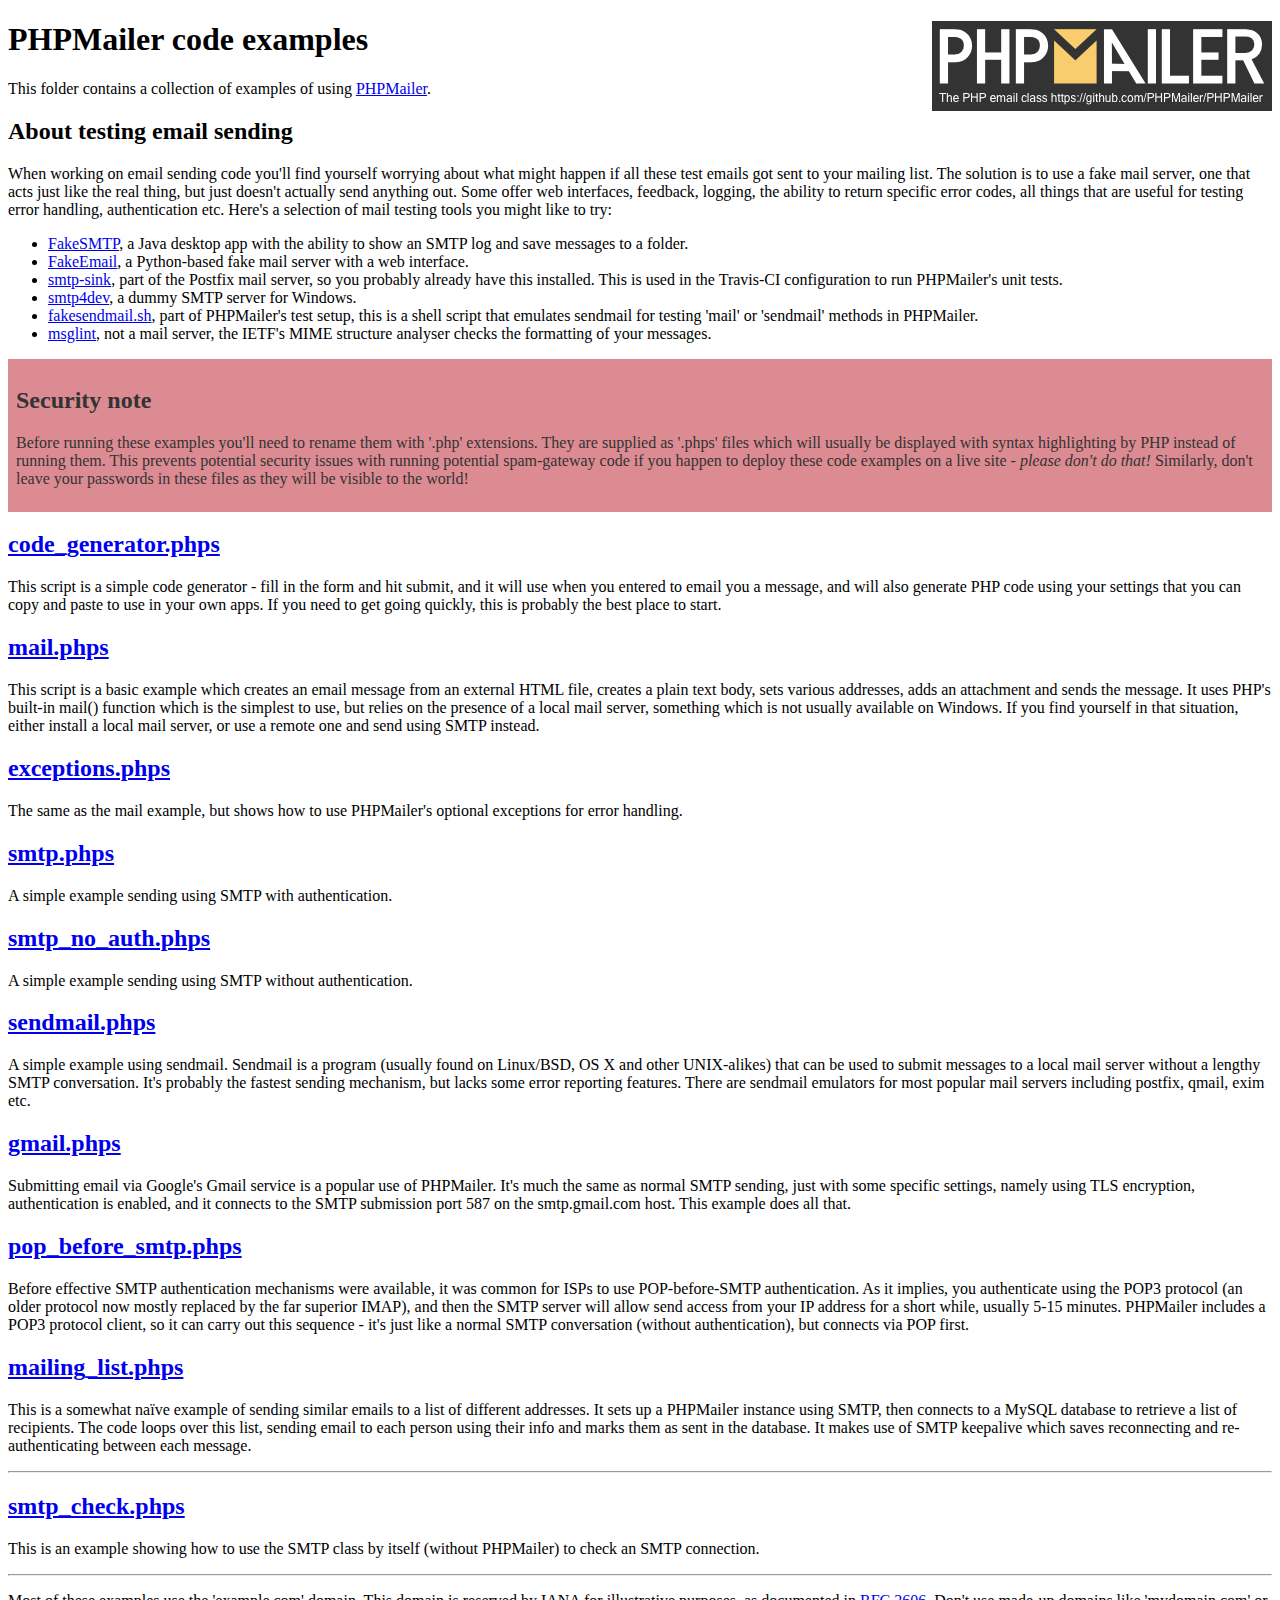
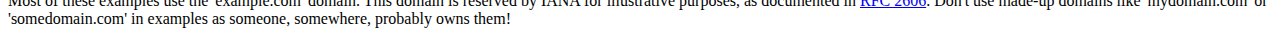
<file: yoprogramo/yoprogramo/include/php-mailer/examples/index.html>
<!DOCTYPE html>
<html>
<head>
	<meta charset="UTF-8">
	<title>PHPMailer Examples</title>
</head>
<body>
<h1>PHPMailer code examples<a href="https://github.com/PHPMailer/PHPMailer"><img src="images/phpmailer.png" style="float:right; border:0;" alt="PHPMailer logo"></a></h1>
<p>This folder contains a collection of examples of using <a href="https://github.com/PHPMailer/PHPMailer">PHPMailer</a>.</p>
<h2>About testing email sending</h2>
<p>When working on email sending code you'll find yourself worrying about what might happen if all these test emails got sent to your mailing list. The solution is to use a fake mail server, one that acts just like the real thing, but just doesn't actually send anything out. Some offer web interfaces, feedback, logging, the ability to return specific error codes, all things that are useful for testing error handling, authentication etc. Here's a selection of mail testing tools you might like to try:</p>
<ul>
  <li><a href="https://github.com/Nilhcem/FakeSMTP">FakeSMTP</a>, a Java desktop app with the ability to show an SMTP log and save messages to a folder. </li>
  <li><a href="https://github.com/isotoma/FakeEmail">FakeEmail</a>, a Python-based fake mail server with a web interface.</li>
  <li><a href="http://www.postfix.org/smtp-sink.1.html">smtp-sink</a>, part of the Postfix mail server, so you probably already have this installed. This is used in the Travis-CI configuration to run PHPMailer's unit tests.</li>
  <li><a href="http://smtp4dev.codeplex.com">smtp4dev</a>, a dummy SMTP server for Windows.</li>
  <li><a href="https://github.com/PHPMailer/PHPMailer/blob/master/test/fakesendmail.sh">fakesendmail.sh</a>, part of PHPMailer's test setup, this is a shell script that emulates sendmail for testing 'mail' or 'sendmail' methods in PHPMailer.</li>
  <li><a href="http://tools.ietf.org/tools/msglint/">msglint</a>, not a mail server, the IETF's MIME structure analyser checks the formatting of your messages.</li>
</ul>
<div style="padding: 8px; color: #333333; background-color: #dc8b92">
<h2>Security note</h2>
<p>Before running these examples you'll need to rename them with '.php' extensions. They are supplied as '.phps' files which will usually be displayed with syntax highlighting by PHP instead of running them. This prevents potential security issues with running potential spam-gateway code if you happen to deploy these code examples on a live site - <em>please don't do that!</em> Similarly, don't leave your passwords in these files as they will be visible to the world!</p>
</div>
<h2><a href="code_generator.phps">code_generator.phps</a></h2>
<p>This script is a simple code generator - fill in the form and hit submit, and it will use when you entered to email you a message, and will also generate PHP code using your settings that you can copy and paste to use in your own apps. If you need to get going quickly, this is probably the best place to start.</p>
<h2><a href="mail.phps">mail.phps</a></h2>
<p>This script is a basic example which creates an email message from an external HTML file, creates a plain text body, sets various addresses, adds an attachment and sends the message. It uses PHP's built-in mail() function which is the simplest to use, but relies on the presence of a local mail server, something which is not usually available on Windows. If you find yourself in that situation, either install a local mail server, or use a remote one and send using SMTP instead.</p>
<h2><a href="exceptions.phps">exceptions.phps</a></h2>
<p>The same as the mail example, but shows how to use PHPMailer's optional exceptions for error handling.</p>
<h2><a href="smtp.phps">smtp.phps</a></h2>
<p>A simple example sending using SMTP with authentication.</p>
<h2><a href="smtp_no_auth.phps">smtp_no_auth.phps</a></h2>
<p>A simple example sending using SMTP without authentication.</p>
<h2><a href="sendmail.phps">sendmail.phps</a></h2>
<p>A simple example using sendmail. Sendmail is a program (usually found on Linux/BSD, OS X and other UNIX-alikes) that can be used to submit messages to a local mail server without a lengthy SMTP conversation. It's probably the fastest sending mechanism, but lacks some error reporting features. There are sendmail emulators for most popular mail servers including postfix, qmail, exim etc.</p>
<h2><a href="gmail.phps">gmail.phps</a></h2>
<p>Submitting email via Google's Gmail service is a popular use of PHPMailer. It's much the same as normal SMTP sending, just with some specific settings, namely using TLS encryption, authentication is enabled, and it connects to the SMTP submission port 587 on the smtp.gmail.com host. This example does all that.</p>
<h2><a href="pop_before_smtp.phps">pop_before_smtp.phps</a></h2>
<p>Before effective SMTP authentication mechanisms were available, it was common for ISPs to use POP-before-SMTP authentication. As it implies, you authenticate using the POP3 protocol (an older protocol now mostly replaced by the far superior IMAP), and then the SMTP server will allow send access from your IP address for a short while, usually 5-15 minutes. PHPMailer includes a POP3 protocol client, so it can carry out this sequence - it's just like a normal SMTP conversation (without authentication), but connects via POP first.</p>
<h2><a href="mailing_list.phps">mailing_list.phps</a></h2>
<p>This is a somewhat naïve example of sending similar emails to a list of different addresses. It sets up a PHPMailer instance using SMTP, then connects to a MySQL database to retrieve a list of recipients. The code loops over this list, sending email to each person using their info and marks them as sent in the database. It makes use of SMTP keepalive which saves reconnecting and re-authenticating between each message.</p>
<hr>
<h2><a href="smtp_check.phps">smtp_check.phps</a></h2>
<p>This is an example showing how to use the SMTP class by itself (without PHPMailer) to check an SMTP connection.</p>
<hr>
<p>Most of these examples use the 'example.com' domain. This domain is reserved by IANA for illustrative purposes, as documented in <a href="http://tools.ietf.org/html/rfc2606">RFC 2606</a>. Don't use made-up domains like 'mydomain.com' or 'somedomain.com' in examples as someone, somewhere, probably owns them!</p>
</body>
</html>
</file>
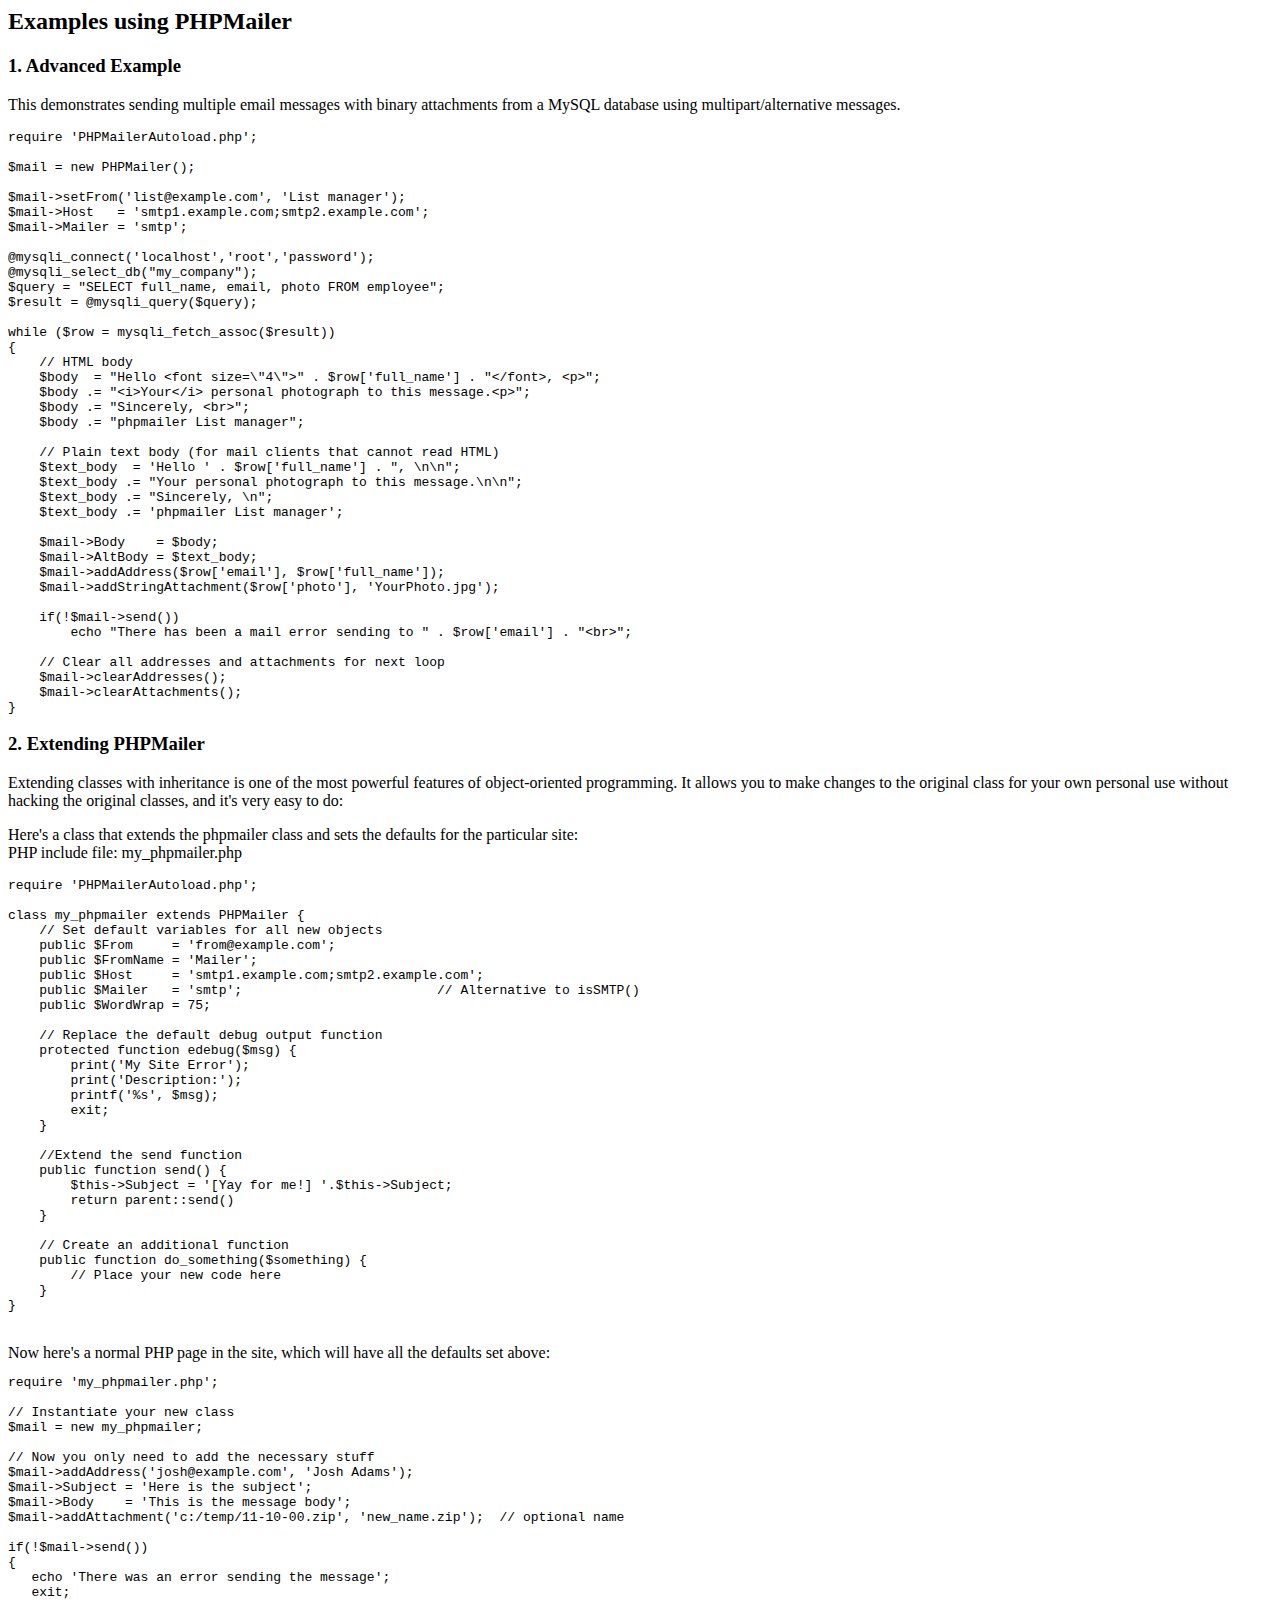
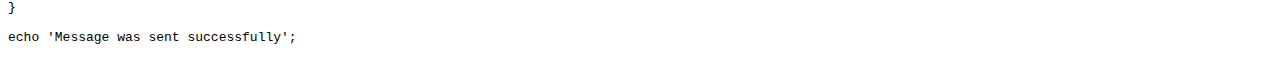
<file: yoprogramo/yoprogramo/include/php-mailer/docs/extending.html>
<html>
<head>
<title>Examples using phpmailer</title>
</head>

<body>

<h2>Examples using PHPMailer</h2>

<h3>1. Advanced Example</h3>
<p>

This demonstrates sending multiple email messages with binary attachments
from a MySQL database using multipart/alternative messages.<p>

<pre>
require 'PHPMailerAutoload.php';

$mail = new PHPMailer();

$mail->setFrom('list@example.com', 'List manager');
$mail->Host   = 'smtp1.example.com;smtp2.example.com';
$mail->Mailer = 'smtp';

@mysqli_connect('localhost','root','password');
@mysqli_select_db("my_company");
$query = "SELECT full_name, email, photo FROM employee";
$result = @mysqli_query($query);

while ($row = mysqli_fetch_assoc($result))
{
    // HTML body
    $body  = "Hello &lt;font size=\"4\"&gt;" . $row['full_name'] . "&lt;/font&gt;, &lt;p&gt;";
    $body .= "&lt;i&gt;Your&lt;/i&gt; personal photograph to this message.&lt;p&gt;";
    $body .= "Sincerely, &lt;br&gt;";
    $body .= "phpmailer List manager";

    // Plain text body (for mail clients that cannot read HTML)
    $text_body  = 'Hello ' . $row['full_name'] . ", \n\n";
    $text_body .= "Your personal photograph to this message.\n\n";
    $text_body .= "Sincerely, \n";
    $text_body .= 'phpmailer List manager';

    $mail->Body    = $body;
    $mail->AltBody = $text_body;
    $mail->addAddress($row['email'], $row['full_name']);
    $mail->addStringAttachment($row['photo'], 'YourPhoto.jpg');

    if(!$mail->send())
        echo "There has been a mail error sending to " . $row['email'] . "&lt;br&gt;";

    // Clear all addresses and attachments for next loop
    $mail->clearAddresses();
    $mail->clearAttachments();
}
</pre>
<p>

<h3>2. Extending PHPMailer</h3>
<p>

Extending classes with inheritance is one of the most
powerful features of object-oriented programming. It allows you to make changes to the
original class for your own personal use without hacking the original
classes, and it's very easy to do:

<p>
Here's a class that extends the phpmailer class and sets the defaults
for the particular site:<br>
PHP include file: my_phpmailer.php
<p>

<pre>
require 'PHPMailerAutoload.php';

class my_phpmailer extends PHPMailer {
    // Set default variables for all new objects
    public $From     = 'from@example.com';
    public $FromName = 'Mailer';
    public $Host     = 'smtp1.example.com;smtp2.example.com';
    public $Mailer   = 'smtp';                         // Alternative to isSMTP()
    public $WordWrap = 75;

    // Replace the default debug output function
    protected function edebug($msg) {
        print('My Site Error');
        print('Description:');
        printf('%s', $msg);
        exit;
    }

    //Extend the send function
    public function send() {
        $this->Subject = '[Yay for me!] '.$this->Subject;
        return parent::send()
    }

    // Create an additional function
    public function do_something($something) {
        // Place your new code here
    }
}
</pre>
<br>
Now here's a normal PHP page in the site, which will have all the defaults set above:<br>

<pre>
require 'my_phpmailer.php';

// Instantiate your new class
$mail = new my_phpmailer;

// Now you only need to add the necessary stuff
$mail->addAddress('josh@example.com', 'Josh Adams');
$mail->Subject = 'Here is the subject';
$mail->Body    = 'This is the message body';
$mail->addAttachment('c:/temp/11-10-00.zip', 'new_name.zip');  // optional name

if(!$mail->send())
{
   echo 'There was an error sending the message';
   exit;
}

echo 'Message was sent successfully';
</pre>
</body>
</html>
</file>
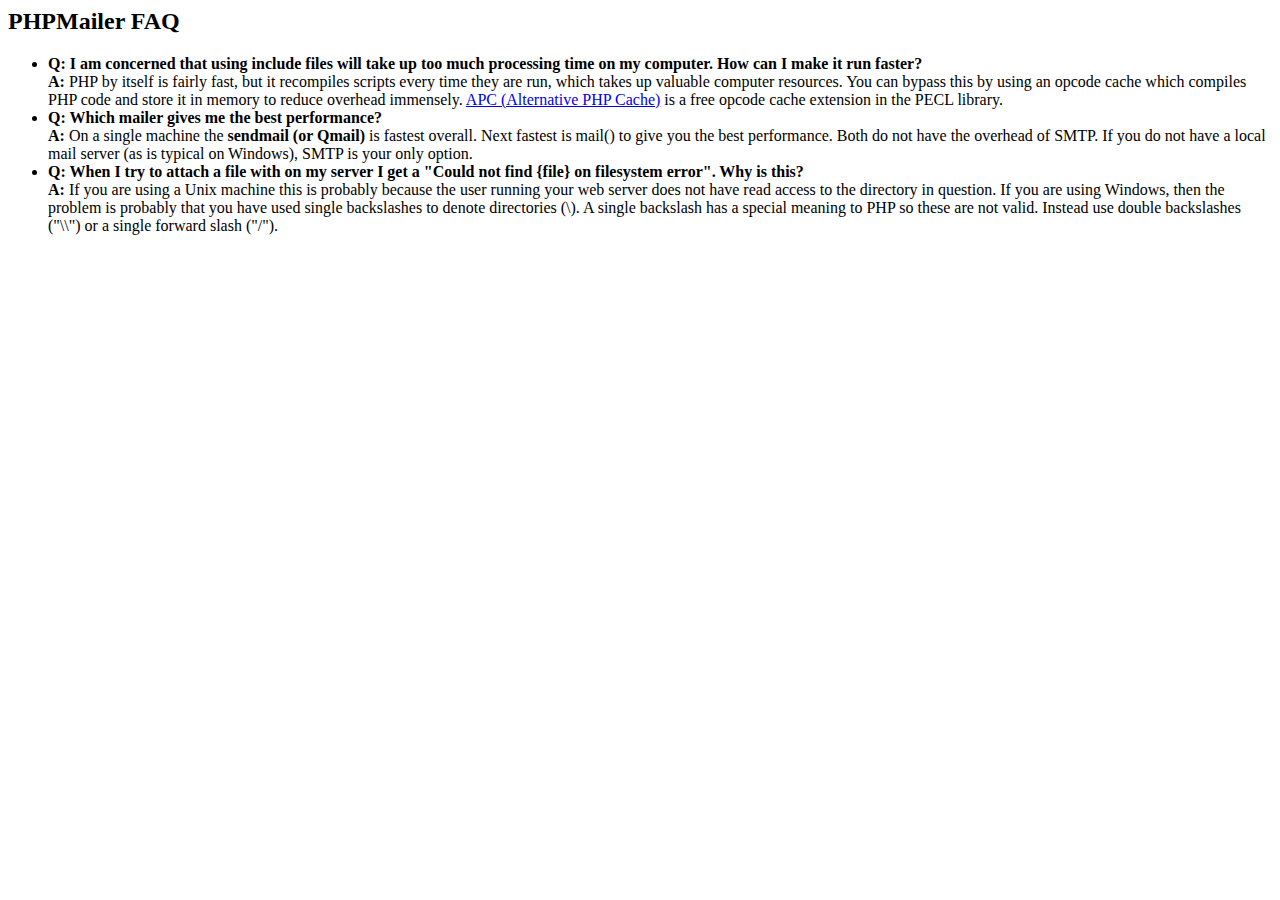
<file: yoprogramo/yoprogramo/include/php-mailer/docs/faq.html>
<html>
<head>
<title>PHPMailer FAQ</title>
</head>
<body>
<h2>PHPMailer FAQ</h2>
<ul>
    <li><strong>Q: I am concerned that using include files will take up too much
    processing time on my computer. How can I make it run faster?</strong><br>
    <strong>A:</strong> PHP by itself is fairly fast, but it recompiles scripts every time they are run, which takes up valuable
    computer resources. You can bypass this by using an opcode cache which compiles
    PHP code and store it in memory to reduce overhead immensely. <a href="http://www.php.net/apc/">APC
    (Alternative PHP Cache)</a> is a free opcode cache extension in the PECL library.</li>
    <li><strong>Q: Which mailer gives me the best performance?</strong><br>
    <strong>A:</strong> On a single machine the <strong>sendmail (or Qmail)</strong> is fastest overall.
    Next fastest is mail() to give you the best performance. Both do not have the overhead of SMTP.
    If you do not have a local mail server (as is typical on Windows), SMTP is your only option.</li>
    <li><strong>Q: When I try to attach a file with on my server I get a
    "Could not find {file} on filesystem error". Why is this?</strong><br>
    <strong>A:</strong> If you are using a Unix machine this is probably because the user
    running your web server does not have read access to the directory in question. If you are using Windows,
    then the problem is probably that you have used single backslashes to denote directories (\).
    A single backslash has a special meaning to PHP so these are not
    valid. Instead use double backslashes ("\\") or a single forward
    slash ("/").</li>
</ul>
</body>
</html>
</file>
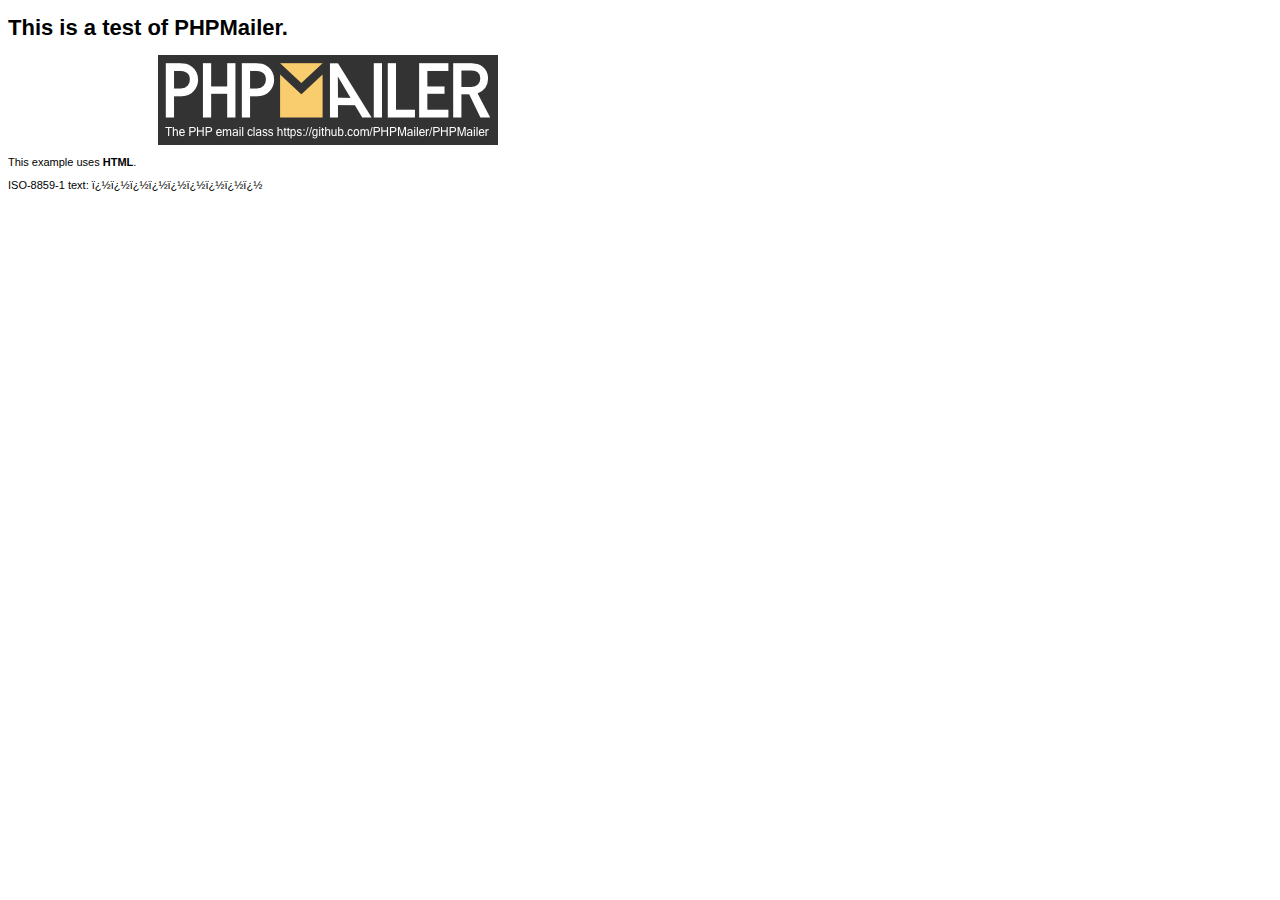
<file: yoprogramo/yoprogramo/include/php-mailer/examples/contents.html>
<!DOCTYPE HTML PUBLIC "-//W3C//DTD HTML 4.01 Transitional//EN" "http://www.w3.org/TR/html4/loose.dtd">
<html>
<head>
  <meta http-equiv="Content-Type" content="text/html; charset=iso-8859-1">
  <title>PHPMailer Test</title>
</head>
<body>
<div style="width: 640px; font-family: Arial, Helvetica, sans-serif; font-size: 11px;">
  <h1>This is a test of PHPMailer.</h1>
  <div align="center">
    <a href="https://github.com/PHPMailer/PHPMailer/"><img src="images/phpmailer.png" height="90" width="340" alt="PHPMailer rocks"></a>
  </div>
  <p>This example uses <strong>HTML</strong>.</p>
  <p>ISO-8859-1 text: ���������</p>
</div>
</body>
</html>
</file>
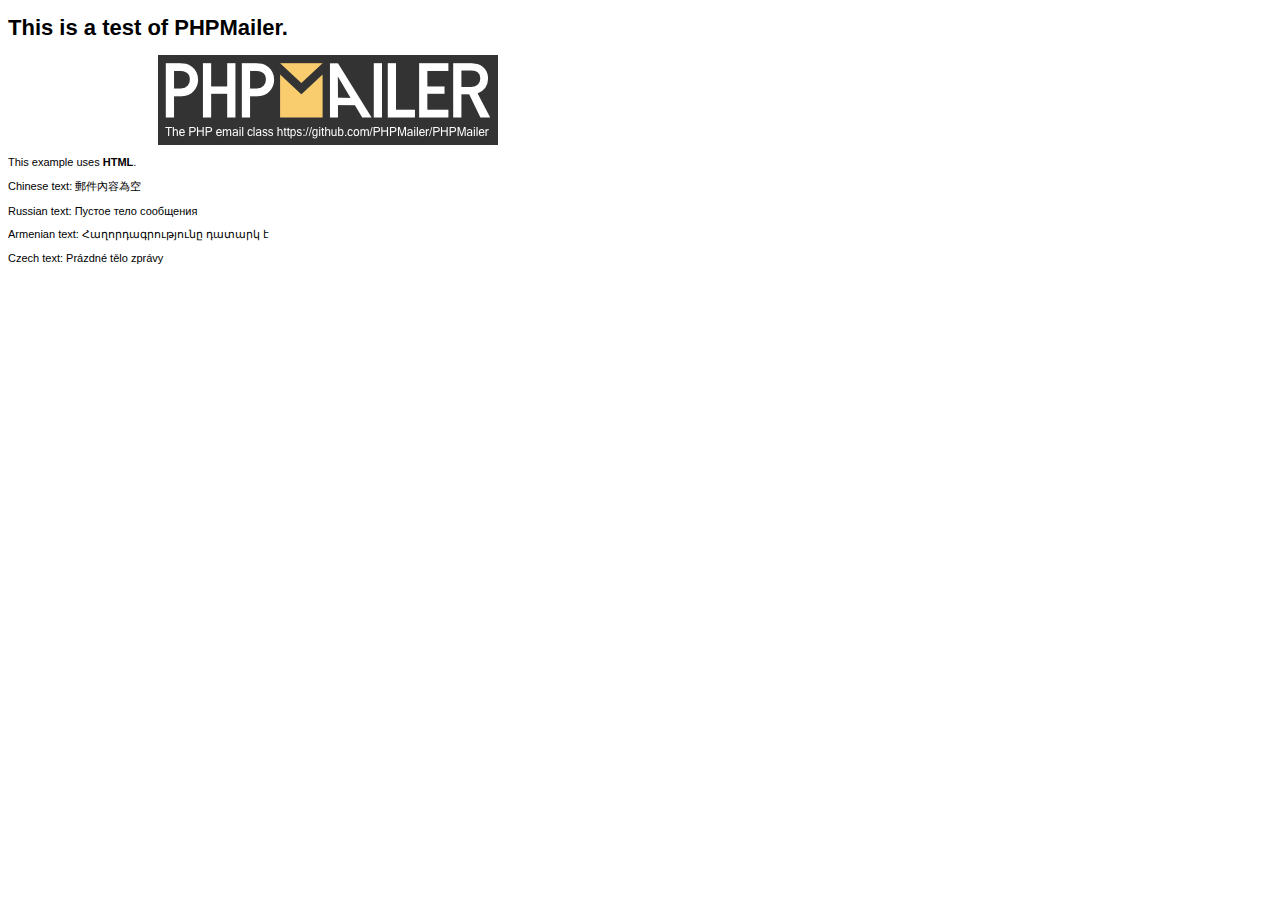
<file: yoprogramo/yoprogramo/include/php-mailer/examples/contentsutf8.html>
<!DOCTYPE HTML PUBLIC "-//W3C//DTD HTML 4.01 Transitional//EN" "http://www.w3.org/TR/html4/loose.dtd">
<html>
<head>
  <meta http-equiv="Content-Type" content="text/html; charset=utf-8">
  <title>PHPMailer Test</title>
</head>
<body>
<div style="width: 640px; font-family: Arial, Helvetica, sans-serif; font-size: 11px;">
  <h1>This is a test of PHPMailer.</h1>
  <div align="center">
    <a href="https://github.com/PHPMailer/PHPMailer/"><img src="images/phpmailer.png" height="90" width="340" alt="PHPMailer rocks"></a>
  </div>
  <p>This example uses <strong>HTML</strong>.</p>
  <p>Chinese text: 郵件內容為空</p>
  <p>Russian text: Пустое тело сообщения</p>
  <p>Armenian text: Հաղորդագրությունը դատարկ է</p>
  <p>Czech text: Prázdné tělo zprávy</p>
</div>
</body>
</html>
</file>
